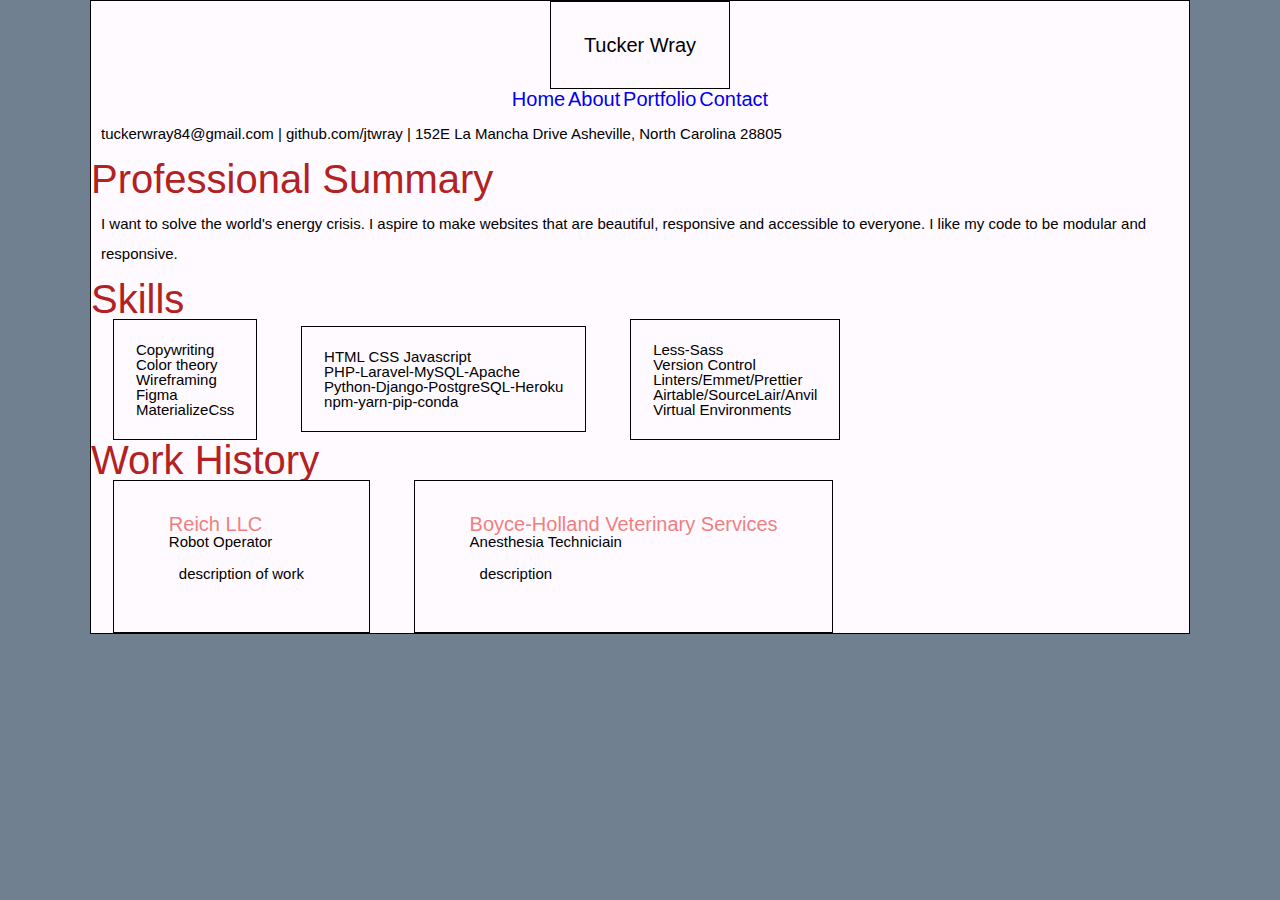
<file: index.html>
<!doctype html>

<html lang="en">

<head>
    <meta charset="utf-8">

    <title>My Resume</title>

    <link rel="stylesheet" href="css/index.css">

    <!--[if lt IE 9]>
    <script src="https://cdnjs.cloudflare.com/ajax/libs/html5shiv/3.7.3/html5shiv.js"></script>
  <![endif]-->
</head>

<body>
    <!-- begin container -->
    <div class="container">

        <Header>

            <h1>Tucker Wray</h1>
            <nav>
                <a href="/home.html">Home</a>
                <a href="/About.html">About</a>
                <a href="/Portfolio.html">Portfolio</a>
                <a href="/Contact.html">Contact</a>
            </nav>

        </Header>
        <section>
            <div class="info">
                <p>tuckerwray84@gmail.com | github.com/jtwray | 152E La Mancha Drive Asheville, North Carolina 28805</p>
            </div>
        </section>
        <Section class="intro">
            <h2>Professional Summary</h2>
            <p>I want to solve the world's energy crisis. I aspire to make websites that are beautiful, responsive and accessible to everyone. I like my code to be modular and responsive.</p>
        </Section>
        <section>
            <h2>Skills</h2>
            <!-- div.skills container   -->
            <div class="skills">

                <div>
                    <ul>
                        <li>Copywriting</li>
                        <li>Color theory</li>
                        <li>Wireframing</li>
                        <li>Figma</li>
                        <li>MaterializeCss</li>

                    </ul>
                </div>
                <div>

                    <ul>
                        <li>HTML CSS Javascript</li>
                        <li>PHP-Laravel-MySQL-Apache</li>
                        <li>Python-Django-PostgreSQL-Heroku</li>
                        <li>npm-yarn-pip-conda</li>
                    </ul>
                </div>
                <div>

                    <ul>
                        <li>Less-Sass</li>
                        <li>Version Control</li>
                        <li>Linters/Emmet/Prettier</li>
                        <li>Airtable/SourceLair/Anvil</li>
                        <li>Virtual Environments</li>

                    </ul>
                </div>
            </div>
            <!-- div.skills container -->
        </section>
        <section>
            <h2>Work History</h2>
            <div class="work">
                <!-- div.work begin -->
                <div class="job">
                    <h3>Reich LLC</h3>
                    <h4>Robot Operator</h4>
                    <p>description of work</p>
                </div>
                <div class="job">
                    <h3>Boyce-Holland Veterinary Services</h3>
                    <h4>Anesthesia Techniciain</h4>
                    <p>description</p>
                </div>
                <!-- div.work end -->
            </div>
        </section>
    </div>
    <!-- end conatiner -->
</body>

</html>
</file>
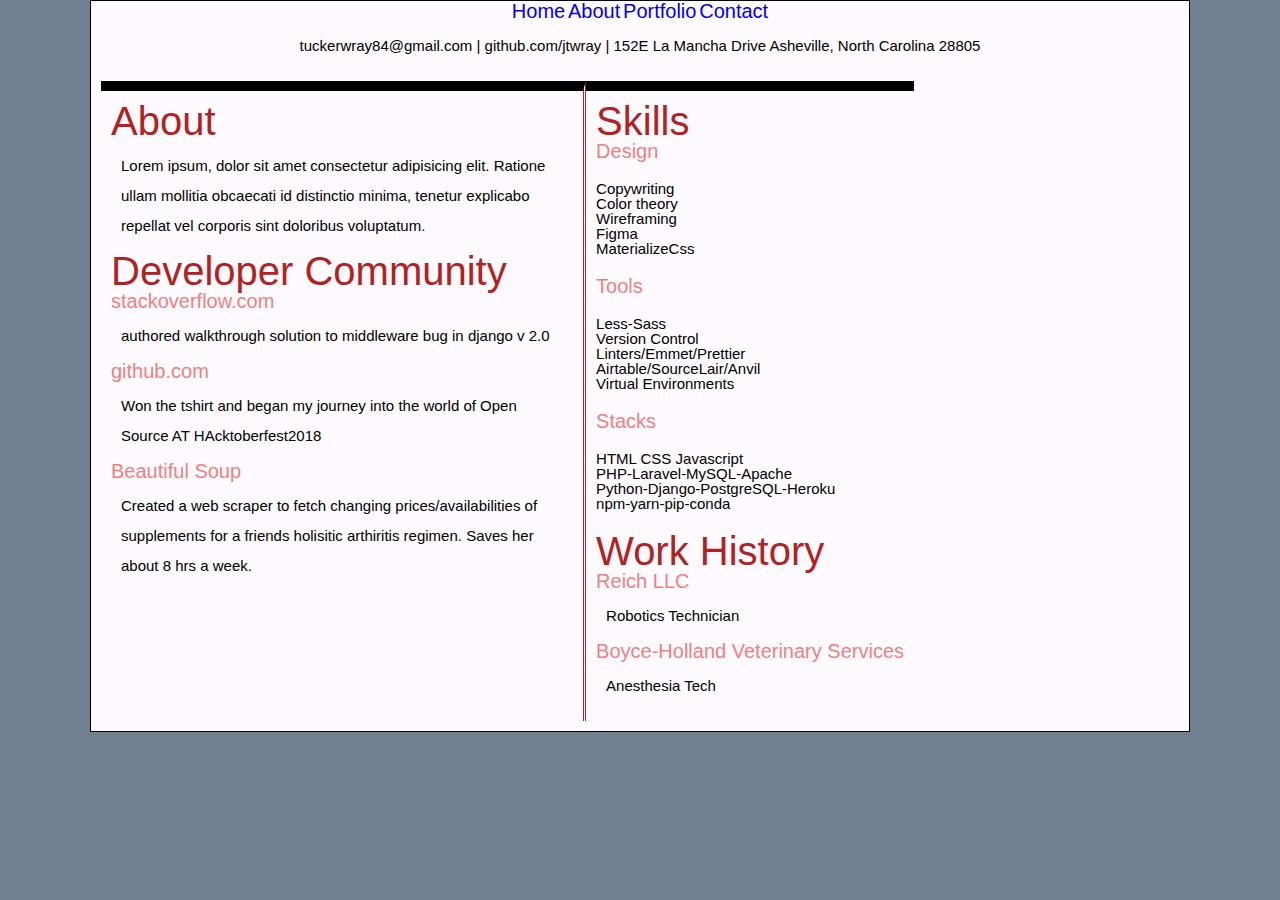
<file: main.html>
<!DOCTYPE html>
<html lang="en">

<head>
    <meta charset="UTF-8">
    <meta name="viewport" content="width=device-width, initial-scale=1.0">
    <meta http-equiv="X-UA-Compatible" content="ie=edge">
    <title>Document</title>
    <link rel="stylesheet" href="css/index.css">
</head>

<div class="container">

    <body>
        <header>
            <nav>
                <a href="#home">Home</a>
                <a href="#about">About</a>
                <a href="#portfolio">Portfolio</a>
                <a href="#contact">Contact</a>
            </nav>
            <section>
                <div class="info">
                    <p>tuckerwray84@gmail.com | github.com/jtwray | 152E La Mancha Drive Asheville, North Carolina 28805</p>
                </div>
            </section>

        </header>
        <main>
            <section class="leftcol">
                <article>
                    <h2>About</h2>
                    <p>Lorem ipsum, dolor sit amet consectetur adipisicing elit. Ratione ullam mollitia obcaecati id distinctio minima, tenetur explicabo repellat vel corporis sint doloribus voluptatum.</p>
                </article>
                <article>
                    <h2>Developer Community</h2>
                    <ul>
                        <li>
                            <h3>stackoverflow.com</h3>
                            <p>authored walkthrough solution to middleware bug in django v 2.0</p>
                        </li>
                        <li>
                            <h3>github.com</h3>
                            <p>Won the tshirt and began my journey into the world of Open Source AT HAcktoberfest2018</p>
                        </li>
                        <li>
                            <h3>Beautiful Soup</h3>
                            <p>Created a web scraper to fetch changing prices/availabilities of supplements for a friends holisitic arthiritis regimen. Saves her about 8 hrs a week.</p>
                        </li>
                    </ul>
                </article>
            </section>
            <section class="rightcol">
                <h2>Skills</h2>
                <article>
                    <h3>Design</h3>
                    <p>
                        <ul>
                            <li>Copywriting</li>
                            <li>Color theory</li>
                            <li>Wireframing</li>
                            <li>Figma</li>
                            <li>MaterializeCss</li>

                        </ul>
                    </p>
                    <h3>Tools</h3>
                    <p>
                        <ul>
                            <li>Less-Sass</li>
                            <li>Version Control</li>
                            <li>Linters/Emmet/Prettier</li>
                            <li>Airtable/SourceLair/Anvil</li>
                            <li>Virtual Environments</li>

                        </ul>
                    </p>
                    <h3>Stacks</h3>
                    <p>
                        <ul>
                            <li>HTML CSS Javascript</li>
                            <li>PHP-Laravel-MySQL-Apache</li>
                            <li>Python-Django-PostgreSQL-Heroku</li>
                            <li>npm-yarn-pip-conda</li>
                        </ul>
                    </p>
                </article>
                <article>
                    <h2>Work History</h2>
                    <h3>Reich LLC</h3>
                    <p>Robotics Technician</p>
                    <h3>Boyce-Holland Veterinary Services</h3>
                    <p>Anesthesia Tech</p>
                </article>

            </section>
        </main>
    </body>
</div>

</html>
</file>
<file: css/index.css>
/* http://meyerweb.com/eric/tools/css/reset/ 
   v2.0 | 20110126
   License: none (public domain)
*/
html,
body,
div,
span,
applet,
object,
iframe,
h1,
h2,
h3,
h4,
h5,
h6,
p,
blockquote,
pre,
a,
abbr,
acronym,
address,
big,
cite,
code,
del,
dfn,
em,
img,
ins,
kbd,
q,
s,
samp,
small,
strike,
strong,
sub,
sup,
tt,
var,
b,
u,
i,
center,
dl,
dt,
dd,
ol,
ul,
li,
fieldset,
form,
label,
legend,
table,
caption,
tbody,
tfoot,
thead,
tr,
th,
td,
article,
aside,
canvas,
details,
embed,
figure,
figcaption,
footer,
header,
hgroup,
menu,
nav,
output,
ruby,
section,
summary,
time,
mark,
audio,
video {
  margin: 0;
  padding: 0;
  border: 0;
  font-size: 100%;
  font: inherit;
  vertical-align: baseline;
}
/* HTML5 display-role reset for older browsers */
article,
aside,
details,
figcaption,
figure,
footer,
header,
hgroup,
menu,
nav,
section {
  display: block;
}
body {
  line-height: 1;
}
ol,
ul {
  list-style: none;
}
blockquote,
q {
  quotes: none;
}
blockquote:before,
blockquote:after,
q:before,
q:after {
  content: '';
  content: none;
}
table {
  border-collapse: collapse;
  border-spacing: 0;
}
/* Set every element's box-sizing to border-box */
* {
  box-sizing: border-box;
}
html,
body {
  height: 100%;
}
html {
  background: slategray;
  font-size: 62.5%;
  font-family: Impact, Charcoal, sans-serif;
}
html .container {
  max-width: 1100px;
  background: #fffaff;
  border: 1px double black;
  margin: 0 2%;
  margin: auto;
}
@media (max-width: 500px) {
  html .container {
    max-width: 100%;
  }
}
html .container li {
  font-size: 1.5rem;
}
html .container p {
  font-size: 1.5rem;
  font-family: 'Trebuchet MS', Helvetica, sans-serif;
  line-height: 2;
  padding: 1rem;
}
@media (max-width: 500px) {
  html .container p {
    font-size: 1em;
    padding: 0.2em;
  }
}
html .container h2 {
  font-size: 4rem;
  color: firebrick;
}
html .container h3 {
  font-size: 2rem;
  color: lightcoral;
}
html .container h4 {
  font-size: 1.5rem;
}
html .container header {
  display: flex;
  align-items: center;
  flex-direction: column;
  justify-content: center;
}
html .container header h1 {
  background-color: #fffaff;
  font-size: 2rem;
  border: 1px solid black;
  padding: 3%;
}
html .container header nav {
  margin: auto;
}
html .container header nav a {
  text-decoration: none;
  font-size: 2rem;
  margin: auto;
}
html section {
  margin-top: 200px 1%;
}
html section .info {
  display: flex;
  justify-content: flex-start;
  align-items: center;
  background: #fffaff;
  border: 1px double black;
  margin: 0 2%;
  border: none;
  margin: auto;
}
html section .info p {
  display: flex;
  flex: 1 1 auto;
  text-align: center;
}
html section .intro {
  margin: 0.5rem;
}
html section .skills {
  display: flex;
  justify-content: flex-start;
  align-items: center;
}
html section .skills div {
  padding: 2%;
  background: #fffaff;
  border: 1px double black;
  margin: 0 2%;
}
html section .work {
  display: flex;
  justify-content: flex-start;
  align-items: center;
}
html section .work .job {
  background: #fffaff;
  border: 1px double black;
  margin: 0 2%;
  padding: 3% 5%;
}
main {
  display: flex;
  padding: 1rem;
}
main section {
  padding: 1rem;
  border-top: 1rem inset black;
  max-width: 45%;
}
main .leftcol {
  border-right: 3px double firebrick;
}
</file>
